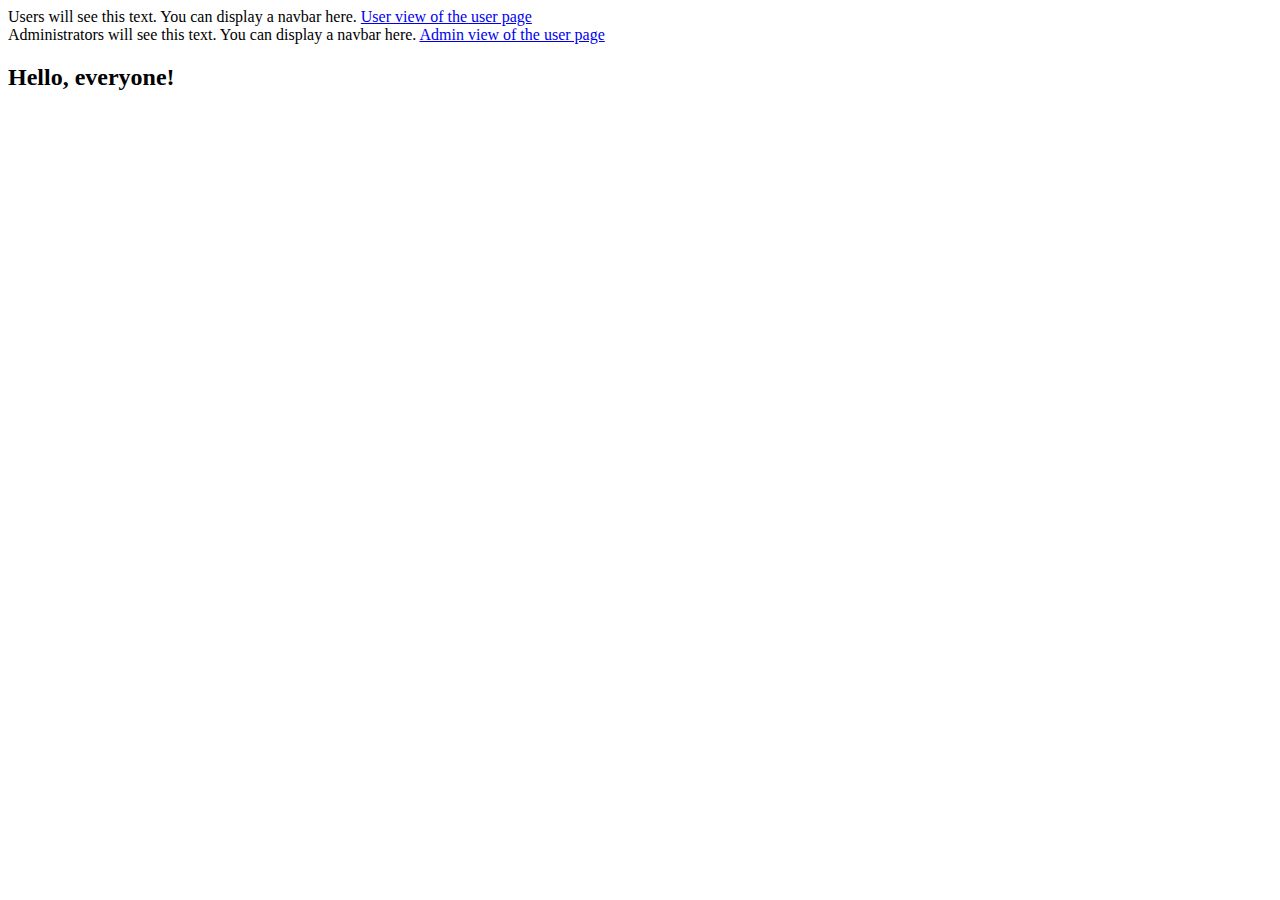
<file: src/main/resources/templates/index.html>
<!DOCTYPE html>
<html xmlns:th="http://www.thymeleaf.org" xmlns:sec="http://www.thymeleaf.org/extras/spring-security">
<head lang="en">
    <meta charset="UTF-8">
    <title>Home Page</title>
</head>
<body>
    <div sec:authorize="hasAuthority('USER')">
            Users will see this text.
            You can display a navbar here.
        <a href="/granteduser">User view of the user page</a>
    </div>

        <div sec:authorize="hasAuthority('ADMIN')">
            Administrators will see this text. You can display a navbar here.
            <a href="/grantedadmin">Admin view of the user page</a>
        </div>

        <div sec:authorize="Anonymous">
        <h2>Hello, everyone!</h2>
        </div>

</body>
</html>
</file>
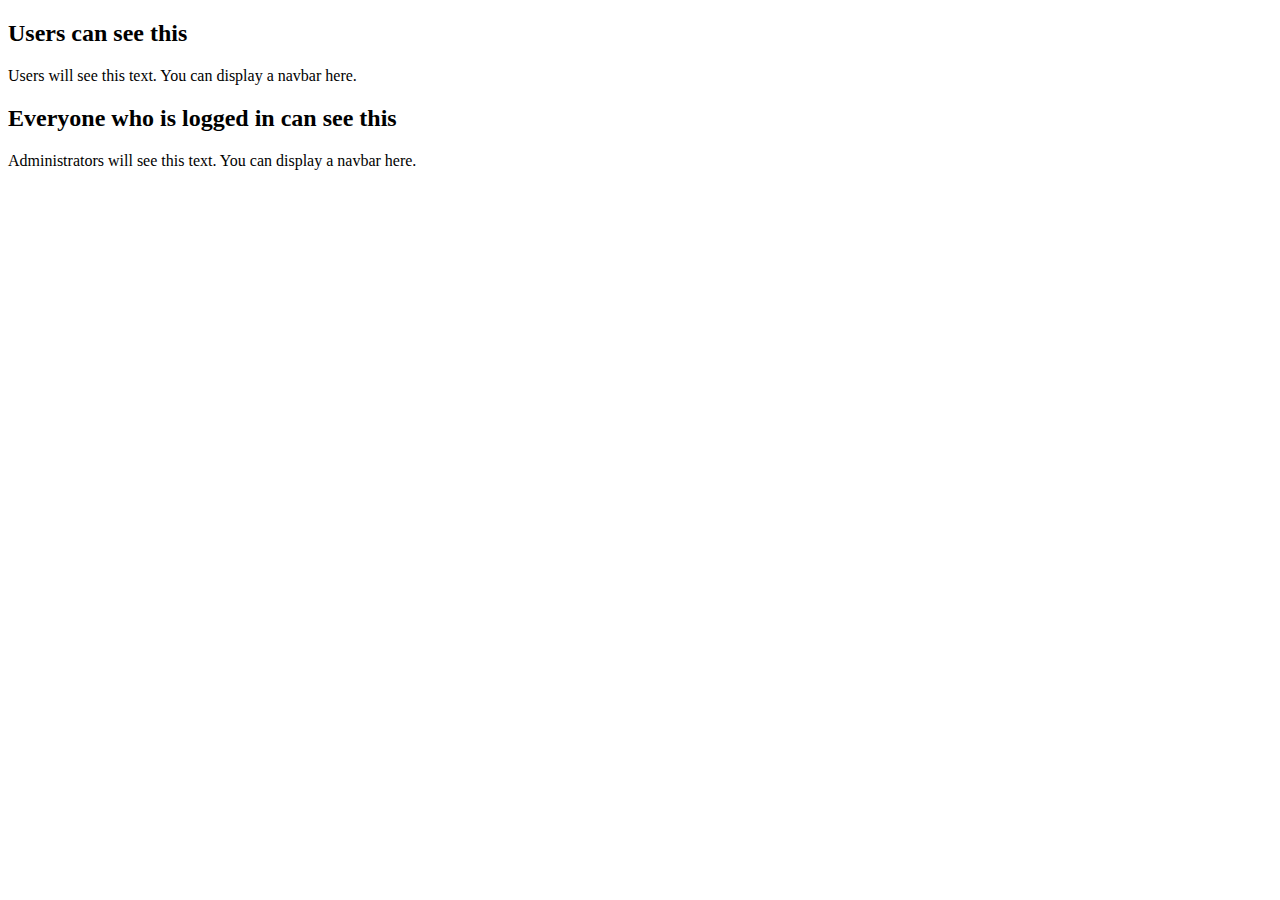
<file: src/main/resources/templates/userpage.html>
<!DOCTYPE html>
<html xmlns:th="http://www.thymeleaf.org" xmlns:sec="http://www.thymeleaf.org/extras/spring-security">
<head lang="en">
    <meta charset="UTF-8">
    <title>Home Page</title>
</head>
<body>
    <div sec:authorize="hasAuthority('USER')">
        <h2>Users can see this</h2>
        Users will see this text.
        You can display a navbar here.
    </div>

        <h2>Everyone who is logged in can see this</h2>

    <div sec:authorize="hasAuthority('ADMIN')">
            Administrators will see this text. You can display a navbar here.
    </div>

    <p th:text="${#authorization.expression('hasRole(''ROLE_ADMIN'')')}?'Show this text to administrators':'Show this text to everyone else'">
    </p>
</body>
</html>
</file>
